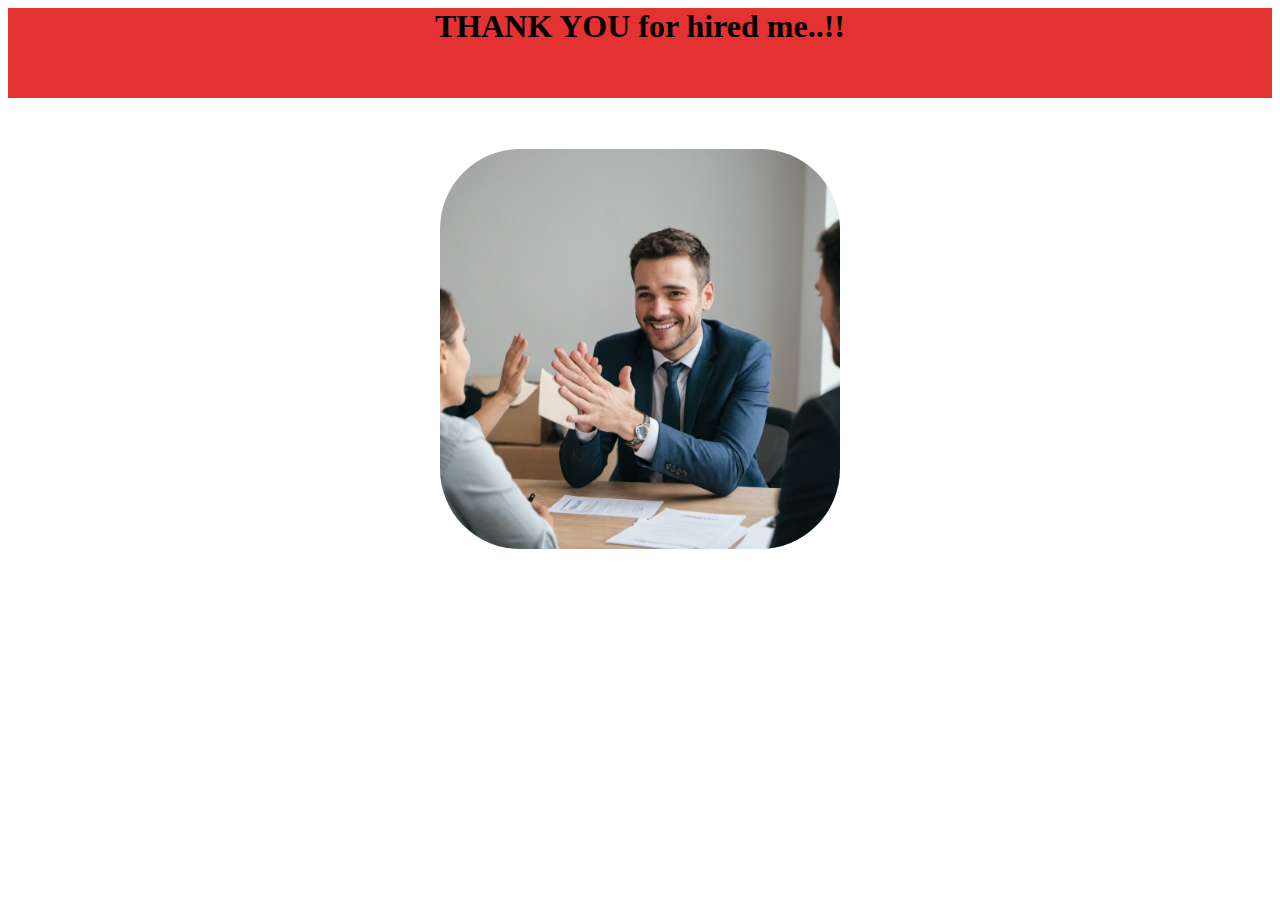
<file: hirepage.html>
<html>
    <head>
        <title>Hiring page</title>
        <style>
        .stylehire{
            justify-content: center;
            align-items: center;
            height: 10vh;
            margin: 0;
            background-color: #e43232;
        }
        .image{
            margin-top: 4%;
            height: 400px;
            width: 400px;
            border-radius: 20%;
            align-items: center;
        }
        .container{
            text-align: center;
        }
       </style>
    </head>
    <body>
        <div class="container">
            <H1 class="stylehire">  THANK YOU for hired me..!!  </H1>
            <img class="image" src="thanks.jpg">
        <div>
    </body>
</html>
</file>
